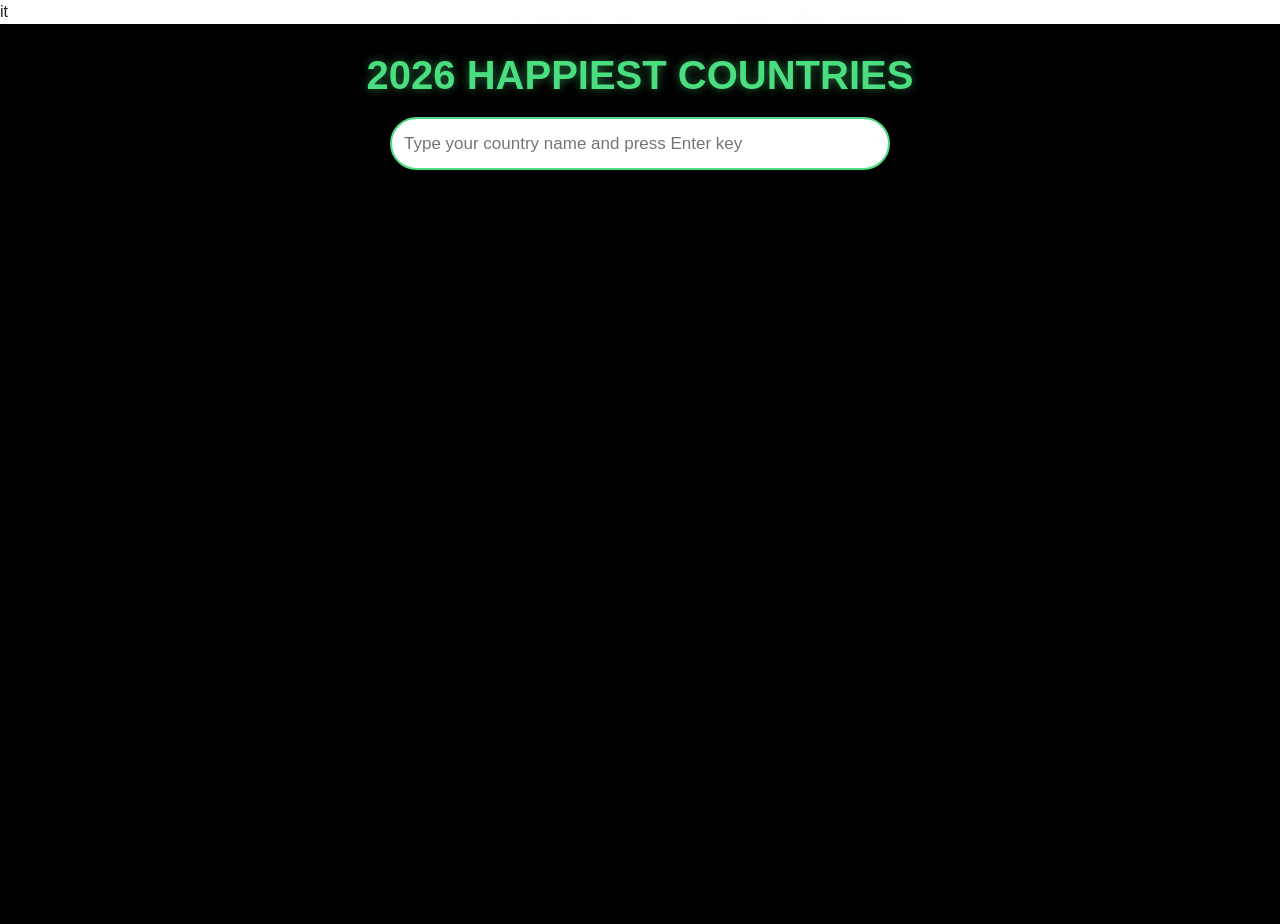
<file: HAPPIEST-COUNTRIES-IN-2026(FRONT-END)/happiest-countries.html>
<!DOCTYPE html>
<html lang="en">
<head>
    <meta charset="UTF-8">
    <meta name="viewport" content="width=device-width, initial-scale=1.0">
    <title>THE HAPPIEST COUNTRIES IN 2026</title>
    
    <link rel="stylesheet" href="https://stackpath.bootstrapcdn.com/bootstrap/4.5.2/css/bootstrap.min.css" integrity="sha384-JcKb8q3iqJ61gNV9KGb8thSsNjpSL0n8PARn9HuZOnIxN0hoP+VmmDGMN5t9UJ0Z" crossorigin="anonymous" />
    <script src="https://code.jquery.com/jquery-3.5.1.slim.min.js" integrity="sha384-DfXdz2htPH0lsSSs5nCTpuj/zy4C+OGpamoFVy38MVBnE+IbbVYUew+OrCXaRkfj" crossorigin="anonymous"></script>
    <script src="https://cdn.jsdelivr.net/npm/popper.js@1.16.1/dist/umd/popper.min.js" integrity="sha384-9/reFTGAW83EW2RDu2S0VKaIzap3H66lZH81PoYlFhbGU+6BZp6G7niu735Sk7lN" crossorigin="anonymous"></script>
    <script src="https://stackpath.bootstrapcdn.com/bootstrap/4.5.2/js/bootstrap.min.js" integrity="sha384-B4gt1jrGC7Jh4AgTPSdUtOBvfO8shuf57BaghqFfPlYxofvL8/KUEfYiJOMMV+rV" crossorigin="anonymous"></script>
    
    <link rel="stylesheet" href="happiest-countries.css">
</head>
it<body>
 <script src = "happiest-countries.js" defer></script>

 <div class="bg-container p-2">
    <div class="container">
    <div class="row">

        <div class="col-12">
            <div class="title-container text-center">
                <h1 class="title-of-the-project">2026 HAPPIEST COUNTRIES</h1>
            </div>
        </div>

        <div class="col-12">
            <div class="form-container text-center">
                 <input class="input-el" id="inputEl" type="search" placeholder="Type your country name and press Enter key" />
            </div>
        </div>

        <div class="loader-card d-none" id="loader">
            <div class="face-container">
                <div class="dark-ring"></div>
                <div class="line-face">
                    <div class="mouth-wrapper">
                        <div class="mouth"></div>
                    </div>
                </div>
            </div>
            <div class="dark-dots">
                <span></span>
                <span></span>
                <span></span>
            </div>
        </div>

        <div class="col-12">
            <div class="results-container m-2" id="resultsContainer">
                </div>
              </div>
           </div>
        </div>
     </div>
  </div>
</body>
</html>
</file>
<file: HAPPIEST-COUNTRIES-IN-2026(FRONT-END)/happiest-countries.css>
/* GLOBAL & LAYOUT CONTAINER */
.bg-container{
    min-height:100vh;
    background-color: #000;
    padding-bottom: 40px;
}

/* HEADERS & INPUTS */
.title-container{
    display:flex;
    justify-content:center;
    align-items:center;
    gap:12px;
    flex-wrap:wrap;
}

.title-of-the-project{
    font-family:'Poppins', sans-serif;
    font-weight: 700;
    margin-top:18.75px;
    color:#4ade80;
    text-shadow: 0 0 10px rgba(74, 222, 128, 0.5), 0 0 120px rgba(74, 222, 128, 0.3);
}

.input-el{
    background: #fff;
    border: 2px solid #4ade80;
    border-radius: 30px;
    color:#111827;
    font-family: 'Nunito', sans-serif;
    outline: none;
    font-size: 17px;
    padding:12px;
    margin-top: 10px;
    width: 500px;
    max-width: 90%;
}

.input-el:focus{
    box-shadow: 0 0 15px rgba(74, 222, 128, 0.4);
}

/* COUNTRY SEARCH RESULTS CONTAINER */
.results-container{
   padding: 4px;
}

.country-all-details-container{
    margin-top: 25px;
    border-radius: 20px;  
    border:1px solid rgba(255, 255, 255, 0.08);
    background: linear-gradient(135deg, rgb(25, 25, 25), rgb(45, 45, 45));
    box-shadow: 0 0 20px rgba(74, 222, 128, 0.15);
    overflow: hidden;
    transition: all 0.3s ease;
}

.country-all-details-container:hover{
    transform: translateY(-5px);
    box-shadow: 0 0 30px rgba(74, 222, 128, 0.25);
}

.heading-el{
    text-align: center;
    font-family: "Georgia";
    font-weight: bold;
    font-size: 55px;
    margin: 15px 0;
    color:white;
    letter-spacing: 2px;
}

hr{
    border:0;
    border-top: 1px solid #3a3a3a;
    margin: 20px 0;
}

.text-and-image-container{
    display: flex;
    justify-content: space-between;
    align-items: center;
    padding: 20px;
    flex-wrap: wrap;
}

.text-container{
    padding: 5px;
}

.rank,
.happiness-score{
    font-family:"Georgia";
    font-weight:700;
    font-size: 24px;
    color:#f5f5f5;
}

.span-el{
    font-size: 22px;
    color:#ffffff91;
    margin: 2px;
}

.image-container{
    padding: 5px;
    text-align: center;
    margin-left: auto;
}

.flag{
    height: auto;
    width: 200px;
    margin-right: 20px;
    border-radius: 10px;
    box-shadow: 0 0 15px rgba(255, 255, 255, 0.15);
}

.description-container{
    padding: 10px;
}

.description{
    font-family:"Georgia";
    font-size: 1.2rem;
    color:#e5e5e5;
    line-height: 1.9;
}

strong{
    color: aliceblue;
    font-weight: bold;
}

h6{
    text-align: center;
    font-size: 21px;
    color: #f5f5f5;
    margin-top: 12px;
}

/* LOADER COMPONENT & ANIMATIONS */
.loader-card {
    display: flex;
    flex-direction: row;
    align-items: center;
    justify-content: center;
    font-family: system-ui, -apple-system, sans-serif;
    padding: 16px;
    max-width: 240px;
    margin: 20px auto;
    gap: 12px;
}

.face-container {
    position: relative;
    width: 30px;
    height: 30px;
    flex-shrink: 0;
}

.dark-ring {
    width: 100%;
    height: 100%;
    border-radius: 50%;
    border: 2px solid whitesmoke;
    box-sizing: border-box;
}

.line-face {
    position: absolute;
    top: 50%;
    left: 50%;
    transform: translate(-50%, -50%);
    width: 18px;
    height: 18px;
}

.line-face::before, .line-face::after {
    content: "";
    position: absolute;
    top: 4px;
    width: 3px;
    height: 3px;
    background-color: whitesmoke;
    border-radius: 50%;
}

.line-face::before { left: 2.5px; }
.line-face::after { right: 2.5px; }

.mouth-wrapper {
    position: absolute;
    bottom: 2px;
    left: 50%;
    transform: translateX(-50%);
    width: 12px;
    height: 6px;
    overflow: hidden;
}

.mouth {
    width: 12px;
    height: 12px;
    border: 2px solid whitesmoke;
    border-radius: 50%;
    box-sizing: border-box;
    position: absolute;
    animation: smileGrow 3s ease-in-out infinite;
}

.dark-dots {
    display: flex;
    align-items: center;
    gap: 4px;
    height: 30px;
}

.dark-dots span {
    display: inline-block;
    width: 4px;
    height: 4px;
    background-color: whitesmoke;
    border-radius: 50%;
    animation: dotHorizontalFlow 1.4s ease-in-out infinite;
}

.dark-dots span:nth-child(1) { animation-delay: 0s; }
.dark-dots span:nth-child(2) { animation-delay: 0.2s; }
.dark-dots span:nth-child(3) { animation-delay: 0.4s; }

@keyframes smileGrow {
    0%, 100% {
        top: 2px;
        border-radius: 0%;
        border-top: none;
        border-left: none;
        border-right: none;
    }
    40%, 70% {
        top: -6px;
        border-radius: 50%;
        border-top: 2px solid transparent;
    }
}

@keyframes dotHorizontalFlow {
    0%, 100% {
        transform: scale(1);
        opacity: 0.4;
    }
    35% {
        transform: scale(1.5);
        opacity: 1;
    }
}

/* RESPONSIVE MEDIA QUERIES */
@media screen and (max-width:768px){
    .title-of-the-project{
        font-size:32px;
        text-align:center;
    }

    .heading-el{
        font-size:36px;
    }

    .text-and-image-container{
        flex-direction:column;
        text-align:center;
    }

    .rank,
    .happiness-score{
        font-size:18px;
    }

    .description{
        font-size:1rem;
    }
}
</file>
